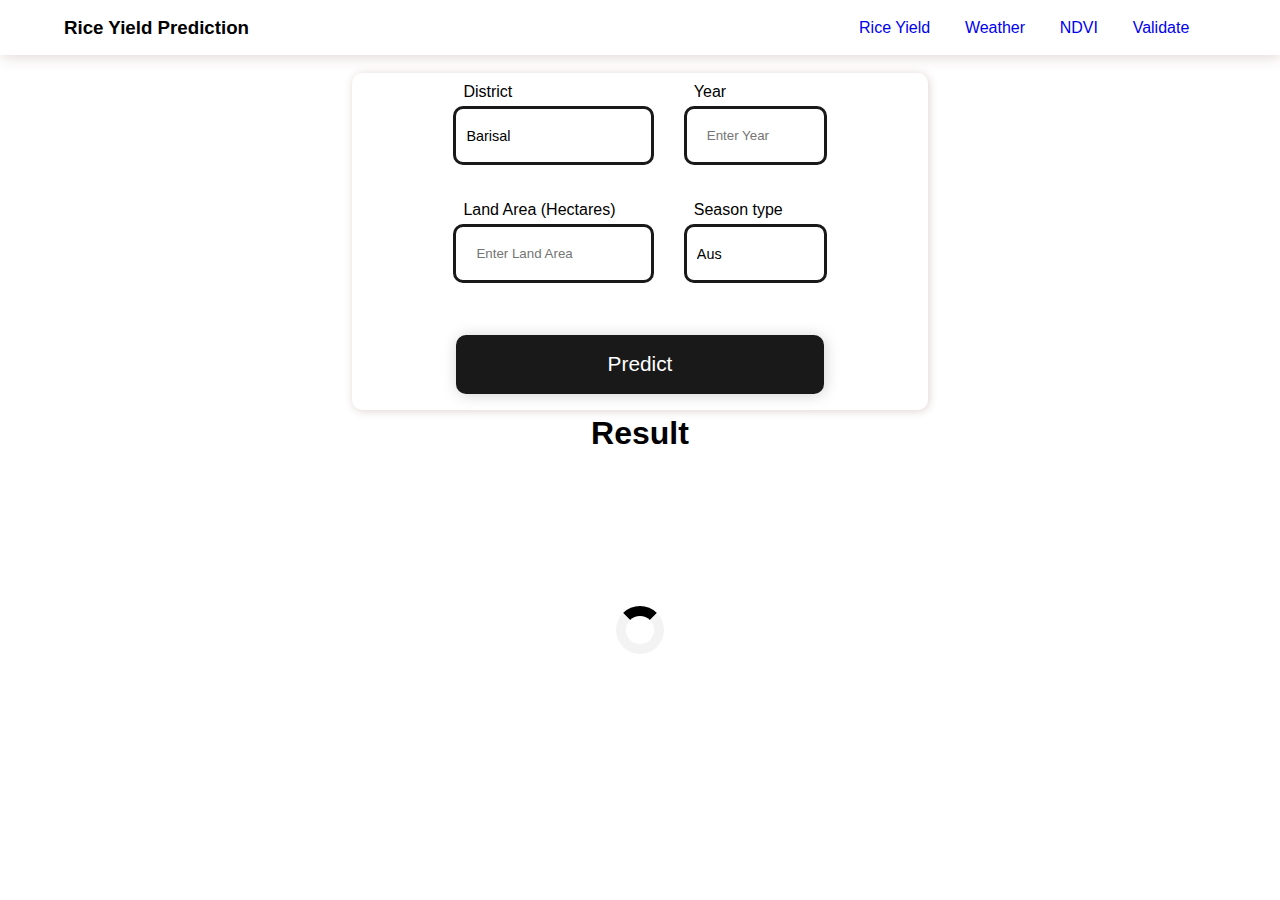
<file: index.html>
<!DOCTYPE html>
<html lang="en">
  <head>
    <!-- Required meta tags -->
    <meta charset="utf-8" />
    <meta name="viewport" content="width=device-width, initial-scale=1" />

    <!-- Bootstrap CSS -->

    <link rel="stylesheet" href="css/style.css" />
    <title>Rice Yield Prediction</title>
  </head>

  <body>
    <nav class="navbar">
      <h3>Rice Yield Prediction</h3>
      <ul>
        <li><a href="index.html">Rice Yield</a></li>
        <li><a href="weather.html">Weather</a></li>
        <li><a href="ndvi.html">NDVI</a></li>
        <li><a href="validation.html">Validate</a></li>
      </ul>
    </nav>
    <article>
      <div class="grid-container">
        <form action="" class="grid-item grid-item-1">
            <div class="form-group form-item-1">
                <label for="district">District</label>
                <select class="select-css" id="dist" name="district">
                  <option value="australia">Australia</option>
                  <option value="canada">Canada</option>
                  <option value="usa">USA</option>
                </select>
            </div>
            <div class="form-group form-item-2">
                <label for="year">Year</label>
                <input type="text" id="year" name="year" placeholder="Enter Year" />
            </div>
            <div class="form-group form-item-3">
                <label for="land">Land Area (Hectares)</label>
                <input
                  type="text"
                  id="land"
                  name="land"
                  placeholder="Enter Land Area"
                />
            </div>
             <input type="button"  class="form-item-4 btn" value="Predict" />
            <div class="form-group form-item-5">
              <label for="type">Season type</label>
              <select class="select-css" id="type" name="type">
                <option value="Aus">Aus</option>
                <option value="Aman">Aman</option>
                <option value="Boro">Boro</option>
              </select>
            </div>
        
        </form>
        <div class="grid-item-3"> <h2>Result</h2> </div>
        <div id="loading"></div>
        <div class="grid-item grid-item-2 hidden">
          <table class="card card-1">
            <tr>
              <td>District</td>
              <td colspan="2" class="location">Dhaka</td>
            </tr>
            <tr>
              <td rowspan="2">Geo Location</td>
              <td>Latitude</td>
              <td >Longitude</td>
            </tr>
            <tr>
                <td class="long">190 deg</td>
                <td class="lat"> deg</td>
            </tr>
          </table>
          <table class="card card-2">
            <tr>
              <td>Rain</td>
              <td class="rain">3434 deg</td>
            </tr>
            <tr>
              <td>Relative Humidity</td>
              <td class="rel-hum">34 deg</td>
            </tr>
            <tr>
              <td>Cloud Coverage</td>
              <td class="cloud">45 deg</td>
            </tr>
            <tr>
              <td>Average Sunshine</td>
              <td class="sun">43545 deg</td>
            </tr>
            <tr>
              <td>Average Temperature</td>
              <td class="temp">456 deg</td>
            </tr>
            <tr>
              <td>NDVI</td>
              <td class="ndvi">0.458</td>
            </tr>
          </table>
          <table class="card card-3">
              <tr>
                  <td>Land Area</td>
                  <td class="area">100 hectares</td>
              </tr>
              <tr>
                  <td>Type</td>
                  <td class="type">Aman</td>
              </tr>
              <tr>
                  <td>Predicted Yield</td>
                  <td class="pred">20000 m.ton</td>
              </tr>
          </table>
        </div>
      </div>
    </article>
    <script src="js/template.js"></script>
    <script src="js/script.js"></script>
  </body>
</html>
</file>
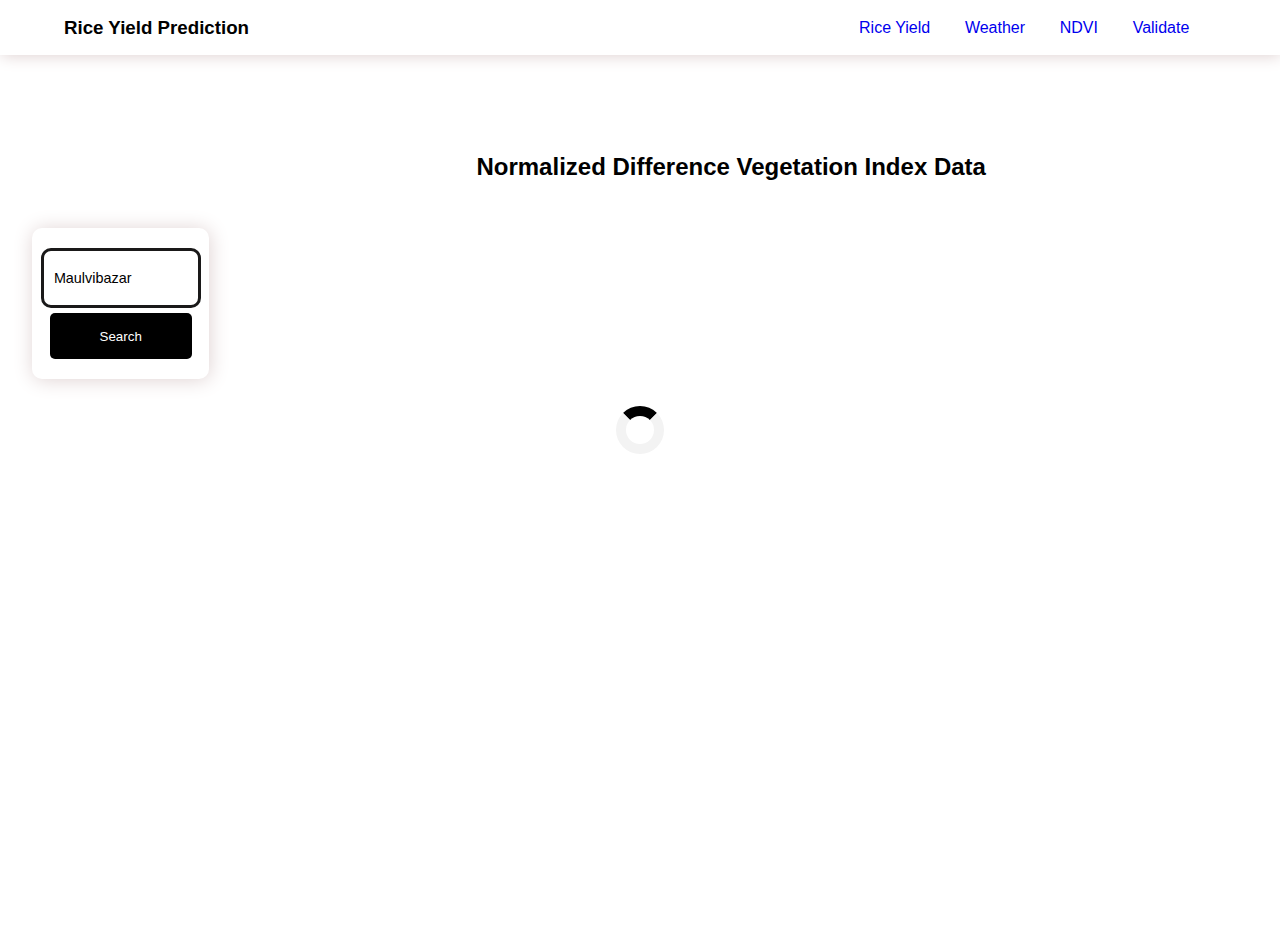
<file: ndvi.html>
<!-- https://rice-yield-prediction-api.herokuapp.com/predict/weather
 -->

 <!DOCTYPE html>
 <html lang="en">
 
 <head>
     <meta charset="UTF-8">
     <meta http-equiv="X-UA-Compatible" content="IE=edge">
     <meta name="viewport" content="width=device-width, initial-scale=1.0">
     <title>NDVI</title>
     <link rel="stylesheet" href="css/ndvi.css">
 </head>
 
 <body>
     <nav class="navbar">
         <h3>Rice Yield Prediction</h3>
         <ul>
             <li><a href="index.html">Rice Yield</a></li>
             <li><a href="weather.html">Weather</a></li>
             <li><a href="ndvi.html">NDVI</a></li>
             <li><a href="validation.html">Validate</a></li>        
            </ul>
     </nav>
     <article>
         <div id="loading"></div>
         <div class="search-bar">
            <select class="select-css" id="dist" name="dist">
                <option value="australia">Australia</option>
                <option value="canada">Canada</option>
                <option value="usa">USA</option>
            </select>
            <input type="button"  class="btn" value="Search" />
         </div>
         <div class="header hidden">
             <h2>Normalized Difference Vegetation Index Data</h2>
             <p></p>
         </div>
         <table class="table hidden">
             <thead>
                 <tr>
                     <td>Year</td>
                     <td>January</td>
                     <td>February</td>
                     <td>March</td>
                     <td>April</td>
                     <td>May</td>
                     <td>June</td>
                     <td>July</td>
                     <td>August</td>
                     <td>September</td>
                     <td>October</td>
                     <td>November</td>
                     <td>December</td>
                     <td>Average</td>
                     <td>Std Dev</td>
                 </tr>
             </thead>
             <tbody>
             </tbody>
         </table>
     </article>
     <script src="js/template.js"></script>
     <script src="js/ndvi.js"></script>
 </body>
 
 </html>
</file>
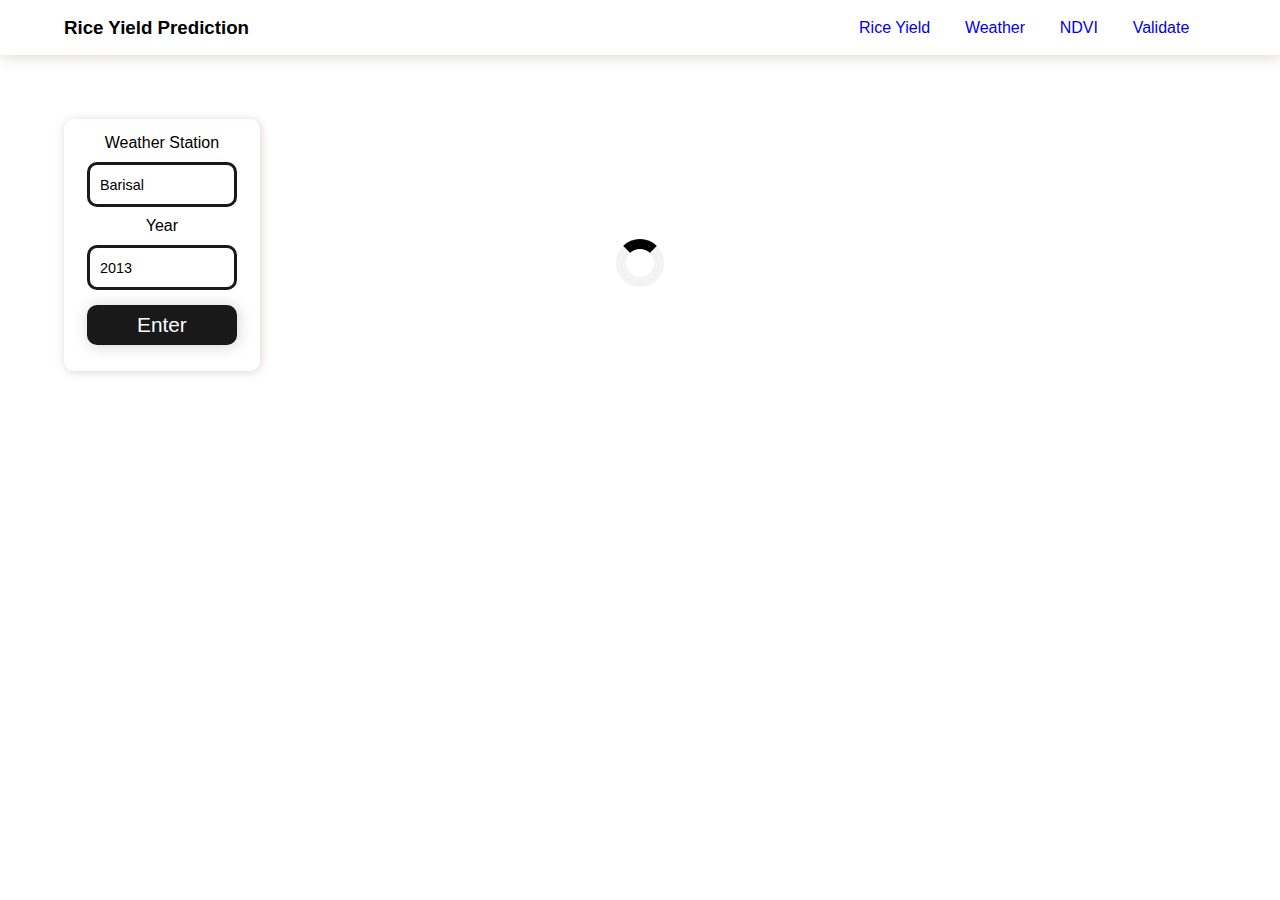
<file: weather.html>
<!-- https://rice-yield-prediction-api.herokuapp.com/predict/weather
 -->

<!DOCTYPE html>
<html lang="en">

<head>
    <meta charset="UTF-8">
    <meta http-equiv="X-UA-Compatible" content="IE=edge">
    <meta name="viewport" content="width=device-width, initial-scale=1.0">
    <title>Weather</title>
    <link rel="stylesheet" href="css/weather.css">
</head>

<body>
    <nav class="navbar">
        <h3>Rice Yield Prediction</h3>
        <ul>
            <li><a href="index.html">Rice Yield</a></li>
            <li><a href="weather.html">Weather</a></li>
            <li><a href="ndvi.html">NDVI</a></li>
            <li><a href="validation.html">Validate</a></li>
        </ul>
    </nav>
    
    <article>
        <div id="loading"></div>
        <div class="grid-container">
            <form action="" class="grid-item grid-item-1">
                <div class="form-group form-item-1">
                    <label for="district">Weather Station</label>
                    <select class="select-css" id="dist" name="district">
                        <!-- <option value="australia">Australia</option>
                        <option value="canada">Canada</option>
                        <option value="usa">USA</option> -->
                    </select>
                </div>
                <div class="form-group form-item-2">
                    <label for="district">Year</label>
                    <select class="select-css" id="year" name="year">
                        <!-- <option value="australia">Australia</option>
                        <option value="canada">Canada</option>
                        <option value="usa">USA</option> -->
                    </select>
                </div>
                <input type="button"  class="form-item-3 btn" value="Enter" />
            </form>
            <div class="grid-item-2 hidden">
                <div class="header">
                    <h2>Weather Data</h2>
                    <p>Yearly Weather Data From 1990 to 2013</p>
                </div>
                <table class="table">
                    <thead>
                        <tr>
                            <td>District</td>
                            <td>Year</td>
                            <td>Month</td>
                            <td>Maximum Temperature</td>
                            <td>Minimum Temperature</td>
                            <td>Rainfall</td>
                            <td>Relative Humidity</td>
                            <td>Wind</td>
                            <td>Cloud Coverage</td>
                            <td>Sunshine</td>
                        </tr>
                    </thead>
                    <tbody>
        
                    </tbody>
                </table>
            </div>
        </div>
    </article>
    <script src="js/template.js"></script>
    <script src="js/weather.js"></script>
</body>

</html>
</file>
<file: css/style.css>
*, *::before, *::after {
    box-sizing: border-box;
    margin: 0;
    padding: 0;
}

:root {
    --dark-blue : rgb(26, 25, 25);
    --purple :  #511281;
    --green : #4ca1a3;
    --torq : #a5e1ad;
    --off-white : rgb(241, 240, 240);
    --bx-white : rgb(223, 210, 210);
}

body {
    font-family: 'Lucida Sans', 'Lucida Sans Regular', 'Lucida Grande', 'Lucida Sans Unicode', Geneva, Verdana, sans-serif;

}

.navbar {
    box-shadow: 1px 1px 15px var(--bx-white);
    display:  flex;
    justify-content: space-between;
    align-items: center;
    height: 55px;
    padding: 0px 5%;
}

.navbar h3 {
    flex-basis: 40%;
    cursor: pointer;
}
.navbar ul {
    list-style: none;
    display: flex;
    justify-content: space-evenly;
    flex-basis: 33.3%;
}

.navbar ul li {
    cursor: pointer;
    padding: 8px;
    border-radius: 5px;
    transition: all 0.3s ease-in-out;
}

.navbar ul li:hover {
    box-shadow: 1px 1px 10px var(--bx-white);
}

.navbar ul li a {
    text-decoration: none;
}

.navbar ul li a:visited {
    color: black;
}


.grid-container {
    /* background-color: lightcyan; */
    margin: 0px auto;
    margin-top: 2vh;
    display: grid;
    grid-template-columns: 100%;
    grid-template-rows: 43% 7% 50%;
    height: 87vh;
    width: 45%;
}

.grid-item-1 {
    grid-row: 1 / span 1;
    grid-column: 1 / span 1;
    /* background-color: lightpink; */
    display: grid;
    grid-template-columns: 15% 40% 30% 15%;
    grid-template-rows: 40% 40% 20%;

    padding-bottom: 1em;
    border-radius: 10px;
    box-shadow: 1px 1px 10px rgb(223, 210, 210);
}

.grid-item-3 {
    grid-row: 2 / span 1;
    grid-column: 1 / span 1;
    text-align: center;
    margin-bottom: 15px;
}

.grid-item-3 h2 {
    font-size: 2em;
    margin-top: 5px;

}

.form-group {
    display: flex;
    flex-direction: column;
    height: 100%;
    /* background-color: lightskyblue; */
    padding-top: 10px;
}

.form-group > * {
    margin: 0 15px;
}

.form-group label {
    margin-bottom: 5px;
    padding-left: 10px;
}
.form-item-1 {
    grid-row: 1 / span 1;
    grid-column: 2 / span 1;
}
.form-item-2 {
    grid-row: 1 / span 1;
    grid-column: 3 / span 1;
}

.form-item-3 {
    grid-row: 2 / span 1;
    grid-column: 2 / span 1;
    margin-top: -10px;
}

.form-item-4 {
    grid-row: 3 / span 1;
    grid-column: 2 / span 2;
}

.form-item-5 {
    grid-row: 2 / span 1;
    grid-column: 3 / span 1;
    margin-top: -10px;
}

input[type=text] {
    height: 50%;
    outline: none;
    border: none;
    border: 3px solid var(--dark-blue);
    border-radius: 10px;
    padding: 20px;
}

select {
    height: 50%;
    outline: none;
    border: none;
    border: 3px solid var(--dark-blue);
    border-radius: 10px;
    background: 0;
    appearance: none;
    padding: 10px;
    font-size: 0.9em;
}

select option {
    border-radius: 10px;
    transition: all 0.5s ease-in-out;
}

input[type=button] {
    border: none;
    background-color: var(--dark-blue);
    border-radius: 10px;
    font-size: 1.3em;
    color: white;
    box-shadow: 1px 1px 15px lightgrey;
    margin: 0 2vh;
    margin-top: 5px;
    cursor: pointer;
    transition: box-shadow 0.3s ease-in-out;
}

input[type=button]:hover {
    box-shadow: 1px 1px 15px grey;
}

.grid-item-2 {
    grid-row: 3 / span 1;
    grid-column: 1 / span 1;
    display: grid;
    grid-template-columns: 50% 50%;
    grid-template-rows: 55% 45%;

}

td {
    padding: 5px;
}
.card {
    margin: 5px;
    text-align: center;
    border-collapse: collapse;
    
}
.card-1 {
    grid-row: 1 / span 1;
    grid-column: 1 / span 1;
    /* background-color: teal; */
    margin-left: 10px;
    border-radius: 10px;
    box-shadow: 1px 1px 10px rgb(223, 210, 210);

}

.card-2 {
    grid-row: 1 / span 2;
    grid-column: 2 / span 1;
    /* background-color: yellow; */
    margin-right: 10px;
    border-radius: 15px;
    box-shadow: 1px 1px 10px rgb(223, 210, 210);
}

.card-3 {
    grid-row: 2 / span 1;
    grid-column: 1 / span 1;
    /* background-color: tomato; */
    margin-left: 10px;
    border-radius: 10px;
    box-shadow: 1px 1px 10px rgb(223, 210, 210);
}

.card-1  tr:first-of-type td {
    border-bottom: 2px solid var(--off-white);
}
.card-1 tr:first-of-type td:first-of-type, .card-1 tr:nth-of-type(2) td:first-of-type{
    border-right: 2px solid var(--off-white);
}

.card-1 tr:nth-of-type(2) td:nth-of-type(2), .card-1 tr:nth-of-type(2) td:nth-of-type(3) {
    border-bottom: 2px solid var(--off-white);
}

.card-1 tr:nth-of-type(2) td:nth-of-type(2), .card-1 tr:nth-of-type(3) td:nth-of-type(1) {
    border-right: 2px solid var(--off-white);
}

.card-2 tr td:first-of-type, .card-3 tr td:first-of-type {
    border-right: 2px solid var(--off-white);
}

.card-2 tr td, .card-3 tr td {

    border-bottom: 2px solid var(--off-white);
}
.card-2 tr:last-of-type td,  .card-3 tr:last-of-type td{
    border-bottom: 0;
}



@media screen and (max-width: 720px) {
    .grid-container {
        margin: 0 10vh;
        margin-top: 2vh;
    }
}



#loading {
    width: 3rem;
    height: 3rem;
    position: absolute;
    top: 70%;
    left: 50%;
    margin-top: 10vh;
    transform: translate(-50%, -50%);
    border: 10px solid #f3f3f3;
    border-top: 10px solid black;
    border-radius: 100%;
    margin: auto;
    animation: spin 1s infinite linear;
}

@keyframes spin {
    from {
        transform: rotate(0deg);
    }
    to {
        transform: rotate(360deg);
    }
}

.hidden {
    display: none;
}
</file>
<file: css/ndvi.css>
*, *::before, *::after {
    box-sizing: border-box;
    margin: 0;
    padding: 0;
}

:root {
    --dark-blue : rgb(26, 25, 25);
    --purple :  #511281;
    --green : #4ca1a3;
    --torq : #a5e1ad;
    --off-white : rgb(241, 240, 240);
    --bx-white : rgb(223, 210, 210);
}

body {
    font-family: 'Lucida Sans', 'Lucida Sans Regular', 'Lucida Grande', 'Lucida Sans Unicode', Geneva, Verdana, sans-serif;

}

.navbar {
    box-shadow: 1px 1px 15px var(--bx-white);
    display:  flex;
    justify-content: space-between;
    align-items: center;
    height: 55px;
    padding: 0px 5%;
}

.navbar h3 {
    flex-basis: 40%;
    cursor: pointer;
}
.navbar ul {
    list-style: none;
    display: flex;
    justify-content: space-evenly;
    flex-basis: 33.3%;
}

.navbar ul li {
    cursor: pointer;
    padding: 8px;
    border-radius: 5px;
    transition: all 0.3s ease-in-out;
}

.navbar ul li:hover {
    box-shadow: 1px 1px 10px var(--bx-white);
}

.navbar ul li a {
    text-decoration: none;
}

.navbar ul li a:visited {
    color: black;
}


.table {
    
    border-collapse: collapse;
    width: 70%;
    margin: 0 auto;
    box-shadow: 1px 1px 30px rgb(218, 216, 216);
}

td {
    border-right: 1px solid var(--off-white);
    border-bottom: 1px solid var(--off-white);
    padding: 5px;
}

tbody tr:nth-of-type(2n) {
    background: var(--bx-white);
}

article {
    text-align: center;
    width: 95%;
    margin: auto;
    min-height: 89.1%;
    height: 90vh;
    margin-bottom: 1vh;
    position: relative;
    margin-top: 4%;
}

article .header {
    margin: 8px 0;
    transition: all 0.5s ease-in-out;
}

.table {
    transition: all 0.5s ease-in-out;
}

.table thead {
    background-color: rgb(27, 23, 23);
    color: white;
}

.hidden {
    display: none;
}


#loading {
    width: 3rem;
    height: 3rem;
    position: absolute;
    top: 40%;
    left: 50%;
    margin-top: 10vh;
    transform: translate(-50%, -50%);
    border: 10px solid #f3f3f3;
    border-top: 10px solid black;
    border-radius: 100%;
    margin: auto;
    animation: spin 1s infinite linear;
}

@keyframes spin {
    from {
        transform: rotate(0deg);
    }
    to {
        transform: rotate(360deg);
    }
}

article {
    width: 95%;
    display: grid;
    grid-template-columns: 15% 85%;
    grid-template-rows: 15% 85%;
    
}

select {
    height: 50%;
    outline: none;
    border: none;
    border: 3px solid var(--dark-blue);
    border-radius: 10px;
    background: 0;
    appearance: none;
    padding: 10px;
    font-size: 0.9em;
}

select option {
    border-radius: 10px;
    transition: all 0.5s ease-in-out;
}

.table {
    grid-column: 2 / span 1;
    grid-row: 2 / span 1;
    width: 100%;
    margin-left: 15px;
}

.header {
    grid-column: 2 / span 1;
    grid-row: 1 / span 1;   
    display: flex;
    flex-direction: column;
    align-items: center;
    justify-content: center;
}

.search-bar {
    grid-column: 1 / span 1;
    grid-row: 2 / span 1;  
    height: 22%;
    display: flex;
    flex-direction: column;
    align-items: center;
    justify-content: center;
    border-radius: 10px;
    box-shadow: 1px 1px 20px var(--bx-white);
    margin-right: 5px;
}

.search-bar select {
    width: 90%;
    height: 40%;
    margin-bottom: 5px;
}

.search-bar .btn {
    width: 80%;
    height: 30%;
    background-color: black;
    color: white;
    border: none;
    border-radius: 5px;
    cursor: pointer;
}

td {
    padding: auto;
}
</file>
<file: css/weather.css>
*, *::before, *::after {
    box-sizing: border-box;
    margin: 0;
    padding: 0;
}

:root {
    --dark-blue : rgb(26, 25, 25);
    --purple :  #511281;
    --green : #4ca1a3;
    --torq : #a5e1ad;
    --off-white : rgb(241, 240, 240);
    --bx-white : rgb(223, 210, 210);
}

body {
    font-family: 'Lucida Sans', 'Lucida Sans Regular', 'Lucida Grande', 'Lucida Sans Unicode', Geneva, Verdana, sans-serif;

}

.navbar {
    box-shadow: 1px 1px 15px var(--bx-white);
    display:  flex;
    justify-content: space-between;
    align-items: center;
    height: 55px;
    padding: 0px 5%;
}

.navbar h3 {
    flex-basis: 40%;
    cursor: pointer;
}
.navbar ul {
    list-style: none;
    display: flex;
    justify-content: space-evenly;
    flex-basis: 33.3%;
}

.navbar ul li {
    cursor: pointer;
    padding: 8px;
    border-radius: 5px;
    transition: all 0.3s ease-in-out;
}

.navbar ul li:hover {
    box-shadow: 1px 1px 10px var(--bx-white);
}

.navbar ul li a {
    text-decoration: none;
}

.navbar ul li a:visited {
    color: black;
}


.table {
    
    border-collapse: collapse;
    width: 70%;
    margin: 0 auto;
    box-shadow: 1px 1px 30px rgb(218, 216, 216);
}

td {
    border-right: 1px solid var(--off-white);
    border-bottom: 1px solid var(--off-white);
    padding: 10px;
}

tbody tr:nth-of-type(2n) {
    background: var(--bx-white);
}

article {
    text-align: center;
    width: 90%;
    margin: auto;
    min-height: 89.1%;
    margin-bottom: 1vh;
    position: relative;
    margin-top: 5%;
    /* background-color: royalblue; */
}

.grid-container {
    display: grid;
    width: 100%;
    grid-template-columns: 17% 80%;
    grid-template-rows: 35% 64%;
    column-gap: 3%;
    height: 720px;
    /* background-color: rosybrown; */
}


.grid-item-1 {
    border-radius: 10px;
    box-shadow: 1px 1px 10px var(--bx-white);
    grid-row: 1 / span 1;
    grid-column: 1 / span 1;
    padding-top: 15px;
    /* background-color: red; */
}

.grid-item-2 {
    grid-row: 1 / span 2;
    grid-column: 2 / span 1;
}

article .header {
    height: 10%;
    margin: 10px 0;
    transition: all 0.5s ease-in-out;
}

label {
    display: block;
    margin-bottom: 10px;
}
select {
    height: 45px;
    outline: none;
    border: none;
    border: 3px solid var(--dark-blue);
    border-radius: 10px;
    background: 0;
    appearance: none;
    padding: 10px;
    font-size: 0.9em;
    flex: 1;
    width: 150px;
    margin-bottom: 10px;
}

select option {
    border-radius: 10px;
    transition: all 0.5s ease-in-out;
}


input[type=button] {
    border: none;
    background-color: var(--dark-blue);
    border-radius: 10px;
    font-size: 1.3em;
    color: white;
    box-shadow: 1px 1px 15px lightgrey;
    margin: 0 2vh;
    margin-top: 5px;
    cursor: pointer;
    transition: box-shadow 0.3s ease-in-out;
    padding: 8px 25px;
    width: 150px;

}

input[type=button]:hover {
    box-shadow: 1px 1px 15px grey;
}

.table {
    transition: all 0.5s ease-in-out;
}

.table thead {
    background-color: rgb(27, 23, 23);
    color: white;
}

.hidden {
    display: none;
}


#loading {
    width: 3rem;
    height: 3rem;
    position: absolute;
    top: 20%;
    left: 50%;
    margin-top: 10vh;
    transform: translate(-50%, -50%);
    border: 10px solid #f3f3f3;
    border-top: 10px solid black;
    border-radius: 100%;
    margin: auto;
    animation: spin 1s infinite linear;
}

@keyframes spin {
    from {
        transform: rotate(0deg);
    }
    to {
        transform: rotate(360deg);
    }
}
</file>
